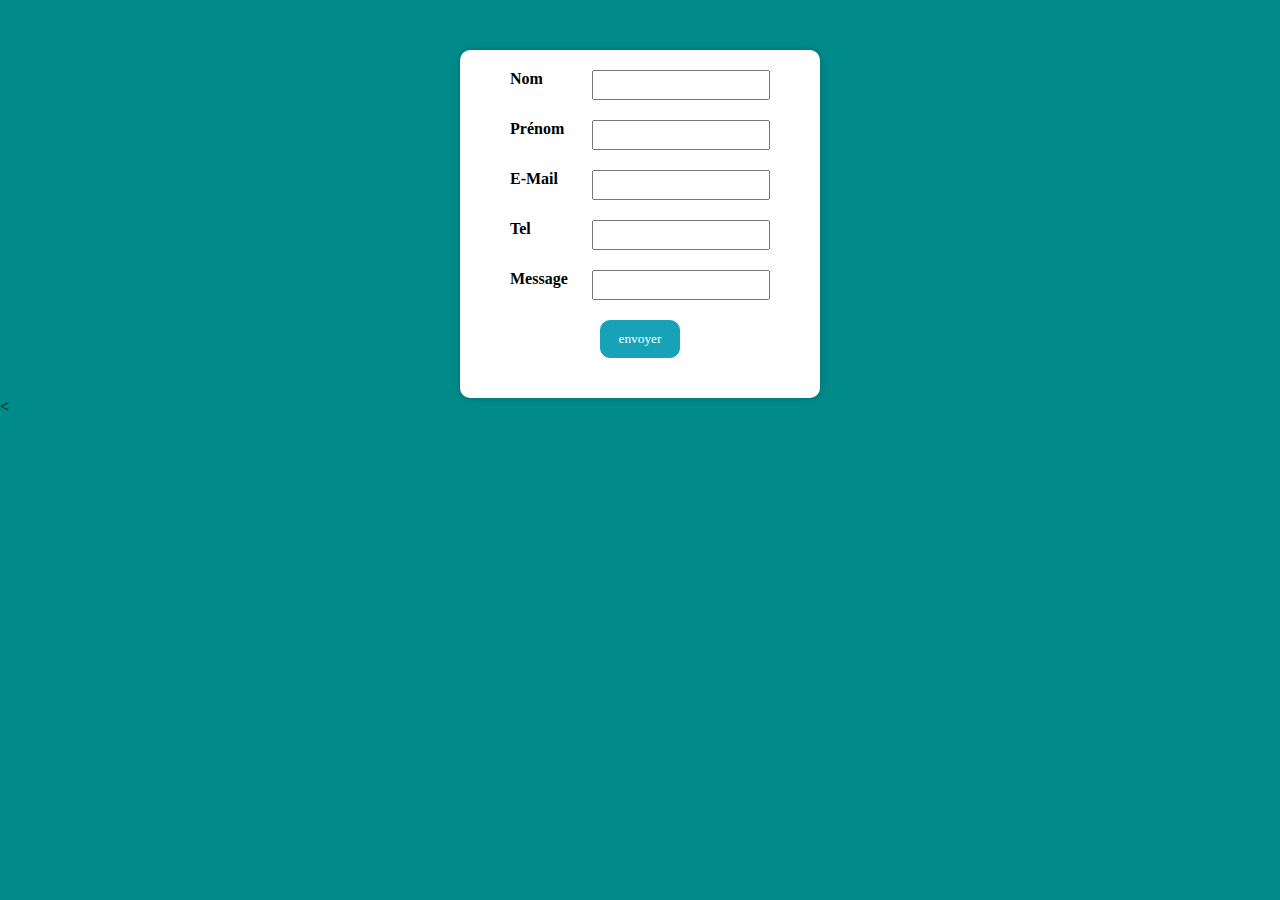
<file: formulaire.html>
<!DOCTYPE html>
<html lang="en">
<head>
    <meta charset="UTF-8">
    <meta name="viewport" content="width=device-width, initial-scale=1.0">
    <title>Document</title>
    <link rel="stylesheet" href="assets/style/formStyle.css">
</head>
<body>
    <form action="fichier.php" method="post">
        <div>
            <label for="nom">nom</label>
            <input type="text"  name="nom" id="nom">
        </div>  

        <div>
            <label for="prenom">prénom</label>
             <input type="text" name="prenom" id="prenom">
        </div>

        <div>
            <label for="mail" >e-mail</label> 
            <input type="email" name="mail" id="mail">
        </div>
        
        <div>
            <label for="tel">tel</label> 
            <input type="tel" name="tel" id="tel">
        </div>

        <div>
            <label for="message">message</label>
             <input type="text" name="message" id="message">
        </div>
        
        <div>
            <input type="submit" value="envoyer">
        </div>
        
    </form>

<    
</body>
</html
</file>
<file: assets/style/formStyle.css>
/*css formulaire de connection user*/
*{
  margin: 0;
  padding: 0;
  font-family: Cambria, Cochin, Georgia, Times, 'Times New Roman', serif;

}
body{
    background-color: darkcyan;
}

form{
    display: flex;
    flex-direction: column;
    padding-top: 50px;
    margin-top: 50px;
    padding: 20px;
    border: solide 1px;
    background-color: white;
    width: fit-content;
    border-radius: 10px;
    box-shadow: 0 0 10px rgba(0, 0, 0, 0.2);
    margin-left: auto;
    margin-right: auto;
    width: 20em;
   
    text-align: center;
    
}

form div{
    
    margin-bottom: 20px;
    display: flex;
    justify-content: space-between;
    
}
 
 label {
    margin-left: 30px;
    font-weight: bolder;
    text-align: center;
    text-transform: capitalize;

   
 }

 input{
   margin-right: 30px;
   border: 1px solode rgba(0, 0, 0, 0.2);
   padding: 5px;
 }
  input:focus, textarea{
    border: 0.5px solide black;
  }

  input[type="submit"] {
    background-color: #17a2b8;
    color:white;
    padding: 10px;
    border-radius: 10px;
    border: 1px solid #17a2b8;
    text-align: center;
    margin-left: auto;
    margin-right: auto;
    width: 6em;

  }
  textarea {
    align-items: center;
    justify-content: center ;
  }

  /*css media queries*/

  @media screen and (min-width:680px) and (max-width:1024px){
    
    form{
      width: 
    }
    
}

@media screen and (min-width:1024px){
  form{
    width: 
  }
    
}
</file>
